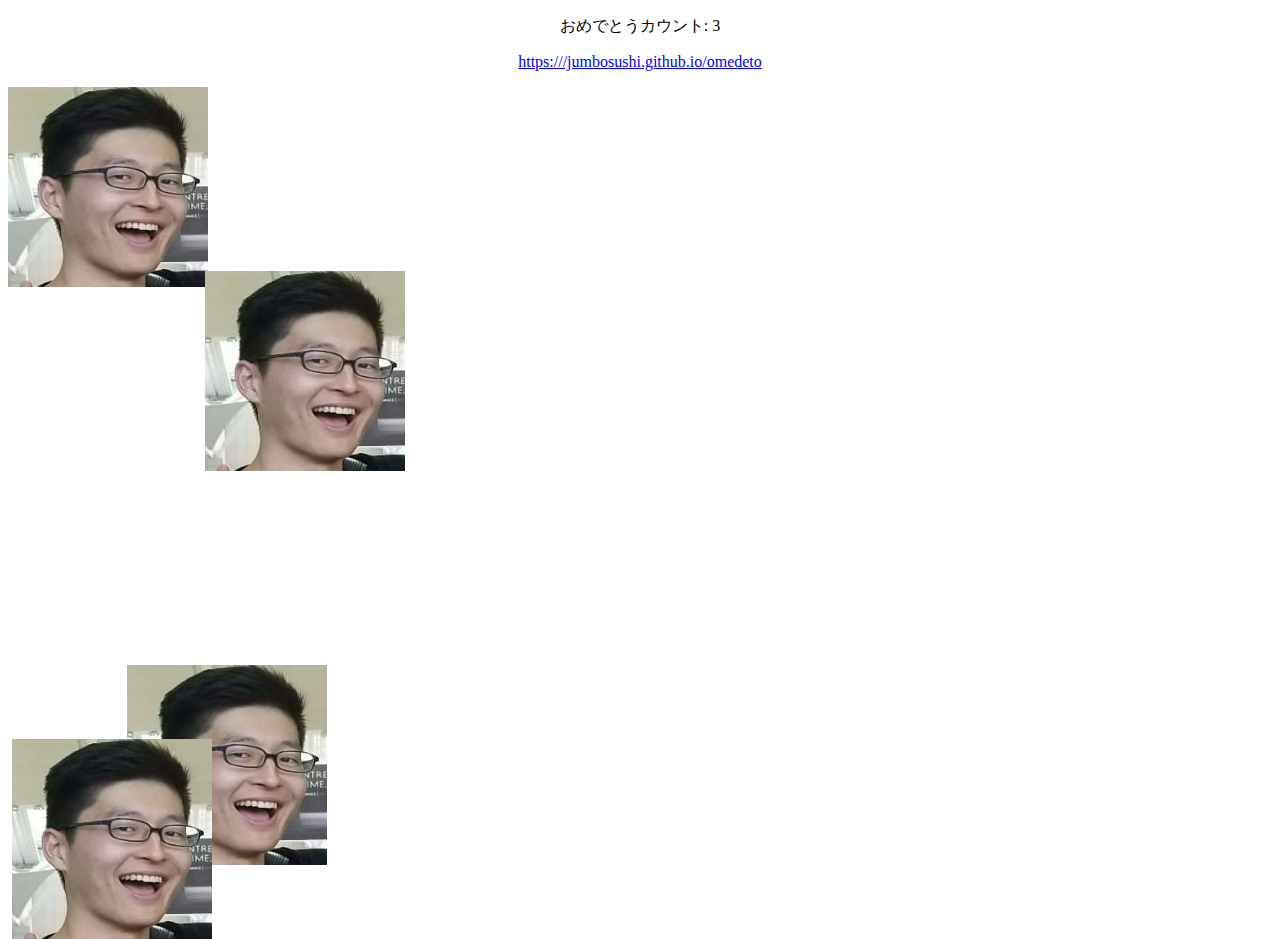
<file: index.html>
<!DOCTYPE html>
<html lang="en">
<head>
  <meta charset="UTF-8">
  <meta name="viewport" content="width=device-width, initial-scale=1.0">
  <link rel="apple-touch-icon" sizes="57x57" href="./favicon/apple-icon-57x57.png">
  <link rel="apple-touch-icon" sizes="60x60" href="./favicon/apple-icon-60x60.png">
  <link rel="apple-touch-icon" sizes="72x72" href="./favicon/apple-icon-72x72.png">
  <link rel="apple-touch-icon" sizes="76x76" href="./favicon/apple-icon-76x76.png">
  <link rel="apple-touch-icon" sizes="114x114" href="./favicon/apple-icon-114x114.png">
  <link rel="apple-touch-icon" sizes="120x120" href="./favicon/apple-icon-120x120.png">
  <link rel="apple-touch-icon" sizes="144x144" href="./favicon/apple-icon-144x144.png">
  <link rel="apple-touch-icon" sizes="152x152" href="./favicon/apple-icon-152x152.png">
  <link rel="apple-touch-icon" sizes="180x180" href="./favicon/apple-icon-180x180.png">
  <link rel="icon" type="image/png" sizes="192x192"  href="./favicon/android-icon-192x192.png">
  <link rel="icon" type="image/png" sizes="32x32" href="./favicon/favicon-32x32.png">
  <link rel="icon" type="image/png" sizes="96x96" href="./favicon/favicon-96x96.png">
  <link rel="icon" type="image/png" sizes="16x16" href="./favicon/favicon-16x16.png">
  <title>Omedeto</title>
  <script src="https://ajax.googleapis.com/ajax/libs/jquery/3.2.1/jquery.min.js"></script>
  <link rel="stylesheet" href="./src/style.css" type="text/css">
</head>
<body>
  <p id="count-tracker">おめでとうカウント: 0</p>
  <a href="https:///jumbosushi.github.io/omedeto"><p>https:///jumbosushi.github.io/omedeto</p></a>
  <div id="audio-container"></div>
  <div id="dad-container"><img id="dad" src="./media/img/face.jpg" alt="">
  </div>
  <script src="./src/script.js"></script>
</body>
</html>
</file>
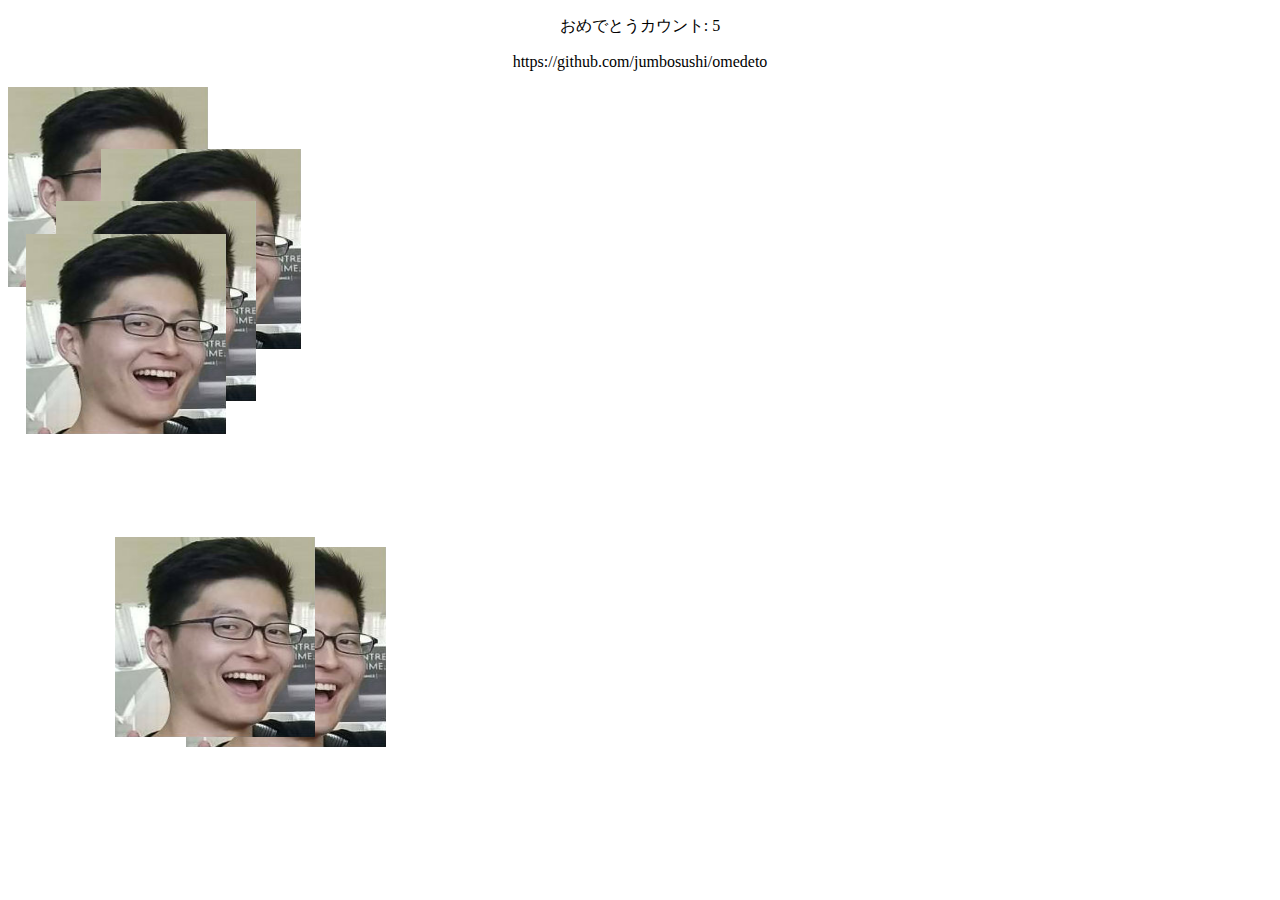
<file: src/index.html>
<!DOCTYPE html>
<html lang="en">
<head>
  <meta charset="UTF-8">
  <link rel="apple-touch-icon" sizes="57x57" href="./favicon/apple-icon-57x57.png">
  <link rel="apple-touch-icon" sizes="60x60" href="./favicon/apple-icon-60x60.png">
  <link rel="apple-touch-icon" sizes="72x72" href="./favicon/apple-icon-72x72.png">
  <link rel="apple-touch-icon" sizes="76x76" href="./favicon/apple-icon-76x76.png">
  <link rel="apple-touch-icon" sizes="114x114" href="./favicon/apple-icon-114x114.png">
  <link rel="apple-touch-icon" sizes="120x120" href="./favicon/apple-icon-120x120.png">
  <link rel="apple-touch-icon" sizes="144x144" href="./favicon/apple-icon-144x144.png">
  <link rel="apple-touch-icon" sizes="152x152" href="./favicon/apple-icon-152x152.png">
  <link rel="apple-touch-icon" sizes="180x180" href="./favicon/apple-icon-180x180.png">
  <link rel="icon" type="image/png" sizes="192x192"  href="./favicon/android-icon-192x192.png">
  <link rel="icon" type="image/png" sizes="32x32" href="./favicon/favicon-32x32.png">
  <link rel="icon" type="image/png" sizes="96x96" href="./favicon/favicon-96x96.png">
  <link rel="icon" type="image/png" sizes="16x16" href="./favicon/favicon-16x16.png">
  <title>Omedeto</title>
  <script src="https://ajax.googleapis.com/ajax/libs/jquery/3.2.1/jquery.min.js"></script>
  <link rel="stylesheet" href="./style.css" type="text/css">
</head>
<body>
  <p id="count-tracker">おめでとうカウント: 0</p>
  <p>https://github.com/jumbosushi/omedeto</p>
  <div id="audio-container"></div>
  <div id="dad-container"><img id="dad" src="../media/img/face.jpg" alt="">
  </div>
  <script src="./script.js"></script>
</body>
</html>
</file>
<file: src/style.css>
body: {
  background-image: url("./media/bdaycake.png");
  background-repeat: repeat;
}

p {
  text-align: center;
}

#count-tracker: {
  font-size: 40px;
}

[id^=dad] {
  position: absolute;
  z-index:1;
  border; 1px solid black;
  width: 200px;
  height: 200px;
}
</file>
